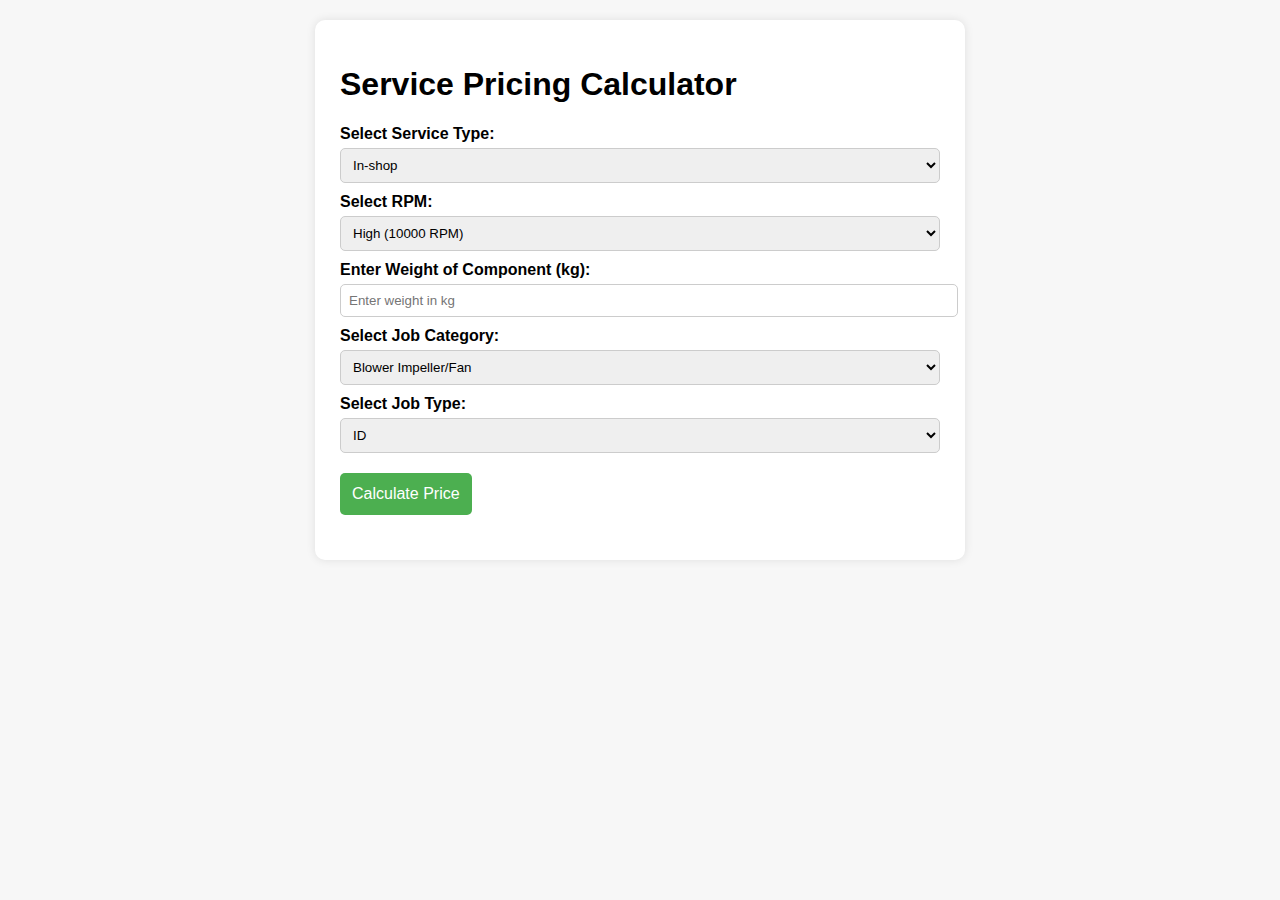
<file: Service Based Pricing Calcultor/index.html>
<!DOCTYPE html>
<html lang="en">
<head>
    <meta charset="UTF-8">
    <meta name="viewport" content="width=device-width, initial-scale=1.0">
    <title>Service Pricing Calculator</title>
    <link rel="stylesheet" href="style.css">
</head>
<body>

<div class="container">
    <h1>Service Pricing Calculator</h1>

    <label for="serviceType">Select Service Type:</label>
    <select id="serviceType">
        <option value="inshop">In-shop</option>
        <option value="onsite">On-site</option>
    </select>

    <label for="rpm">Select RPM:</label>
    <select id="rpm">
        <option value="high">High (10000 RPM)</option>
        <option value="medium">Medium (1500–2800 RPM)</option>
        <option value="low">Low (220 RPM)</option>
    </select>

    <label for="weight">Enter Weight of Component (kg):</label>
    <input type="number" id="weight" placeholder="Enter weight in kg">

    <label for="jobCategory">Select Job Category:</label>
    <select id="jobCategory">
        <option value="blowerImpeller">Blower Impeller/Fan</option>
        <option value="motorRotor">Motor Rotor</option>
        <option value="roller">Roller</option>
        <option value="spindle">Spindle</option>
        <option value="fans">Fans</option>
        <option value="agitatorsMixers">Agitators/Mixers</option>
        <option value="grindingWheel">Grinding Wheel</option>
        <option value="chuck">Chuck</option>
        <option value="pulley">Pulley</option>
        <option value="coupling">Coupling</option>
        <option value="fixture">Fixture</option>
        <option value="screwConveyor">Screw Conveyor</option>
        <option value="bowl">Bowl</option>
        <option value="flyer">Flyer</option>
        <option value="gear">Gear</option>
        <option value="flywheel">Flywheel</option>
        <option value="brakeDrum">Brake Drum</option>
        <option value="shotBlastingRotor">Shot Blasting Rotor</option>
        <option value="turbine">Turbine</option>
        <option value="centrifugalBasket">Centrifugal Basket</option>
        <option value="crusher">Crusher</option>
        <option value="separator">Separator</option>
        <option value="coolingTowerFan">Cooling Tower Fan</option>
        <option value="balancingMandrill">Balancing Mandrill</option>
        <option value="pumpImpeller">Pump Impeller</option>
    </select>

    <label for="jobType">Select Job Type:</label>
    <select id="jobType">
        <!-- Will be dynamically filled -->
    </select>

    <button onclick="calculatePrice()">Calculate Price</button>

    <div class="result" id="result"></div>
</div>

<script src="script.js"></script>
</body>
</html>
</file>
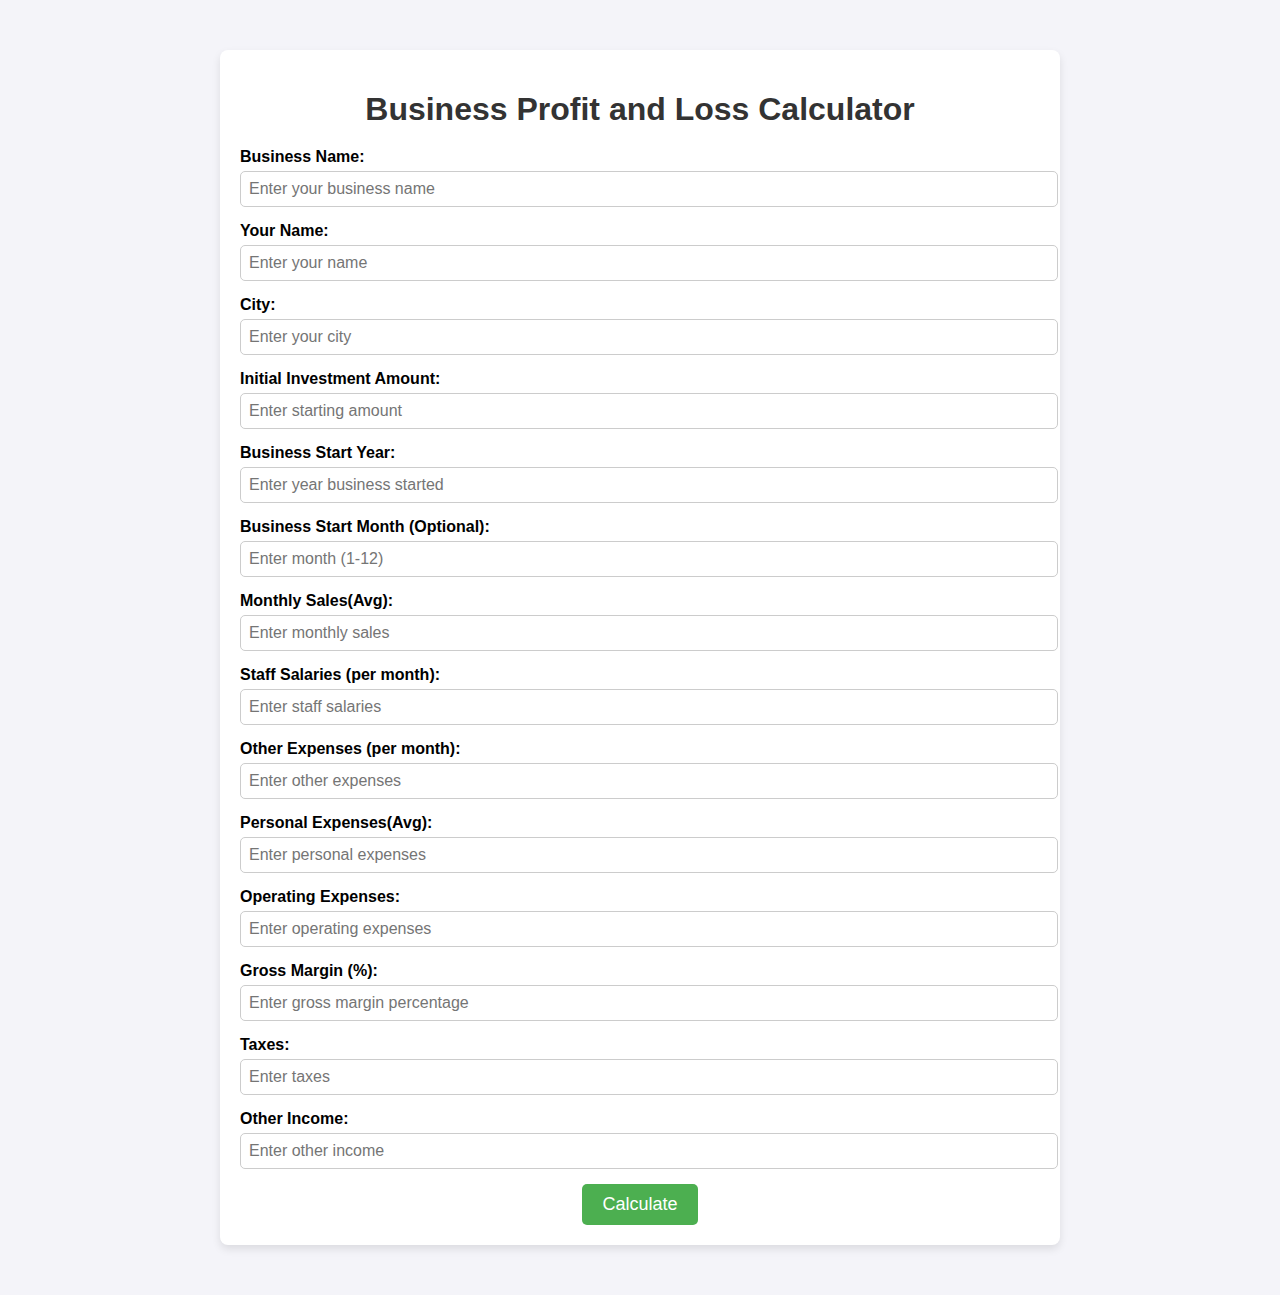
<file: business-index.html>
<!DOCTYPE html>
<html lang="en">
<head>
    <meta charset="UTF-8">
    <meta name="viewport" content="width=device-width, initial-scale=1.0">
    <meta http-equiv="X-UA-Compatible" content="ie=edge">
    <title>Business Profit and Loss Calculator</title>
    <style>
        body {
            font-family: Arial, sans-serif;
            background-color: #f4f4f9;
            margin: 0;
            padding: 0;
        }

        .container {
            max-width: 800px;
            margin: 50px auto;
            background-color: white;
            padding: 20px;
            border-radius: 8px;
            box-shadow: 0 4px 8px rgba(0, 0, 0, 0.1);
        }

        h1 {
            text-align: center;
            margin-bottom: 20px;
            color: #333;
        }

        .input-group {
            margin-bottom: 15px;
        }

        .input-group label {
            display: block;
            margin-bottom: 5px;
            font-weight: bold;
        }

        .input-group input {
            width: 100%;
            padding: 8px;
            font-size: 16px;
            border: 1px solid #ccc;
            border-radius: 5px;
        }

        .button-group {
            text-align: center;
        }

        button {
            background-color: #4CAF50;
            color: white;
            border: none;
            padding: 10px 20px;
            font-size: 18px;
            cursor: pointer;
            border-radius: 5px;
        }

        button:hover {
            background-color: #45a049;
        }

        #results {
            margin-top: 30px;
            padding-top: 20px;
            border-top: 2px solid #ddd;
            display: none;
            text-align: center;
        }

        #results p {
            font-size: 18px;
            margin: 10px 0;
        }

        #view-summary-btn {
            margin-top: 20px;
            padding: 10px 20px;
            background-color: #ff9800;
            font-size: 18px;
        }

        #view-summary-btn:hover {
            background-color: #e68900;
        }

        /* Popup Styles */
        .popup {
            display: none;
            position: fixed;
            top: 0;
            left: 0;
            width: 100%;
            height: 100%;
            background-color: rgba(0, 0, 0, 0.5);
            justify-content: center;
            align-items: center;
        }

        .popup-content {
            background-color: white;
            padding: 20px;
            border-radius: 8px;
            max-width: 400px;
            width: 100%;
            text-align: center;
        }

        .popup-content input {
            width: 80%;
            padding: 10px;
            margin: 10px 0;
            font-size: 16px;
            border-radius: 5px;
        }

        .popup-content button {
            background-color: #4CAF50;
            color: white;
            padding: 10px 20px;
            font-size: 16px;
            border-radius: 5px;
        }

        .popup-content button:hover {
            background-color: #45a049;
        }

        #close-popup-btn {
            background-color: #f44336;
            margin-top: 10px;
        }

        #close-popup-btn:hover {
            background-color: #d32f2f;
        }
    </style>
</head>
<body>
    <div class="container">
        <h1>Business Profit and Loss Calculator</h1>
        <form id="calculator-form">
            <!-- Business Name -->
            <div class="input-group">
                <label for="business-name">Business Name:</label>
                <input type="text" id="business-name" placeholder="Enter your business name" required>
            </div>
            
            <!-- Your Name -->
            <div class="input-group">
                <label for="user-name">Your Name:</label>
                <input type="text" id="user-name" placeholder="Enter your name" required>
            </div>
            
            <!-- City -->
            <div class="input-group">
                <label for="user-city">City:</label>
                <input type="text" id="user-city" placeholder="Enter your city" required>
            </div>

            <!-- Starting Amount -->
            <div class="input-group">
                <label for="start-amount">Initial Investment Amount:</label>
                <input type="number" id="start-amount" placeholder="Enter starting amount" required>
            </div>

            <!-- Business Start Year -->
            <div class="input-group">
                <label for="business-start-year">Business Start Year:</label>
                <input type="number" id="business-start-year" placeholder="Enter year business started" required>
            </div>

            <!-- Optional Business Start Month -->
            <div class="input-group">
                <label for="business-start-month">Business Start Month (Optional):</label>
                <input type="number" id="business-start-month" placeholder="Enter month (1-12)">
            </div>

            <!-- Monthly Sales -->
            <div class="input-group">
                <label for="monthly-sales">Monthly Sales(Avg):</label>
                <input type="number" id="monthly-sales" placeholder="Enter monthly sales" required>
            </div>

            <!-- Staff Salaries -->
            <div class="input-group">
                <label for="staff-salaries">Staff Salaries (per month):</label>
                <input type="number" id="staff-salaries" placeholder="Enter staff salaries" required>
            </div>

            <!-- Other Expenses -->
            <div class="input-group">
                <label for="other-expenses">Other Expenses (per month):</label>
                <input type="number" id="other-expenses" placeholder="Enter other expenses" required>
            </div>

            <!-- Personal Expenses -->
            <div class="input-group">
                <label for="personal-expenses">Personal Expenses(Avg):</label>
                <input type="number" id="personal-expenses" placeholder="Enter personal expenses" required>
            </div>

            <!-- Operating Expenses -->
            <div class="input-group">
                <label for="operating-expenses">Operating Expenses:</label>
                <input type="number" id="operating-expenses" placeholder="Enter operating expenses" required>
            </div>

            <!-- Gross Margin -->
            <div class="input-group">
                <label for="gross-margin">Gross Margin (%):</label>
                <input type="number" id="gross-margin" placeholder="Enter gross margin percentage" required>
            </div>

            <!-- Taxes -->
            <div class="input-group">
                <label for="taxes">Taxes:</label>
                <input type="number" id="taxes" placeholder="Enter taxes" required>
            </div>

            <!-- Other Income -->
            <div class="input-group">
                <label for="other-income">Other Income:</label>
                <input type="number" id="other-income" placeholder="Enter other income" required>
            </div>

            <!-- Calculate Button -->
            <div class="button-group">
                <button type="button" id="calculate-btn">Calculate</button>
            </div>

            <!-- Results (Initially Hidden) -->
            <div id="results">
                <h3>Results for <span id="business-name-result"></span></h3>
                <p id="total-expenses">Total Monthly Expenses: ₹0</p>
                <p id="gross-profit">Gross Profit: ₹0</p>
                <p id="net-profit">Monthly Net Profit: ₹0</p>
                <p id="estimated-bank-balance">Estimated Bank Balance: ₹0</p>
                <p id="profit-since-start">Profit Since Start: ₹0</p>
                <p id="monthly-profit">Monthly Profit: ₹0</p>
            </div>
        </form>
    </div>

    <!-- Pop-Up for Contact Details -->
    <div id="contact-popup" class="popup">
        <div class="popup-content">
            <h2>Enter Your Contact Details</h2>
            <label for="whatsapp">WhatsApp Number:</label>
            <input type="text" id="whatsapp" placeholder="Enter your WhatsApp number" required><br>
            <label for="email">Email Address:</label>
            <input type="email" id="email" placeholder="Enter your email address" required>
            <button id="submit-details-btn">Submit</button>
            <button id="close-popup-btn">Close</button>
        </div>
    </div>

    <script>
        document.getElementById("calculate-btn").addEventListener("click", function() {
            // Show the popup for contact details
            document.getElementById("contact-popup").style.display = "flex";
        });

        document.getElementById("close-popup-btn").addEventListener("click", function() {
            document.getElementById("contact-popup").style.display = "none";
        });

        document.getElementById("submit-details-btn").addEventListener("click", function() {
            let whatsapp = document.getElementById("whatsapp").value;
            let email = document.getElementById("email").value;

            if (whatsapp && email) {
                // Close the popup
                document.getElementById("contact-popup").style.display = "none";

                // Get values from the calculator form
                let businessName = document.getElementById("business-name").value;
                let startAmount = parseFloat(document.getElementById("start-amount").value) || 0;
                let monthlySales = parseFloat(document.getElementById("monthly-sales").value) || 0;
                let staffSalaries = parseFloat(document.getElementById("staff-salaries").value) || 0;
                let otherExpenses = parseFloat(document.getElementById("other-expenses").value) || 0;
                let personalExpenses = parseFloat(document.getElementById("personal-expenses").value) || 0;
                let operatingExpenses = parseFloat(document.getElementById("operating-expenses").value) || 0;
                let grossMarginPercent = parseFloat(document.getElementById("gross-margin").value) || 0;
                let taxes = parseFloat(document.getElementById("taxes").value) || 0;
                let otherIncome = parseFloat(document.getElementById("other-income").value) || 0;
                let businessStartYear = parseInt(document.getElementById("business-start-year").value);
                let businessStartMonth = parseInt(document.getElementById("business-start-month").value) || 1; // Default to January if month is not provided
                let currentDate = new Date();

                // Calculate Business Start Date
                let businessStartDate = new Date(businessStartYear, businessStartMonth - 1, 1); // Month is 0-indexed

                // Calculate Gross Profit
                let grossProfit = monthlySales * (grossMarginPercent / 100);

                // Calculate Monthly Expenses
                let totalMonthlyExpenses = staffSalaries + otherExpenses + personalExpenses + operatingExpenses + taxes;

                // Calculate Monthly Net Profit
                let monthlyNetProfit = grossProfit - totalMonthlyExpenses + otherIncome;

                // Calculate Profit Since Business Started
                let monthsSinceStart = Math.floor((currentDate - businessStartDate) / (1000 * 60 * 60 * 24 * 30)); // Approximate months
                let totalProfitSinceStart = monthlyNetProfit * monthsSinceStart;

                // Calculate Estimated Bank Balance
                let estimatedBankBalance = startAmount + totalProfitSinceStart;

                // Show results
                document.getElementById("results").style.display = "block";
                document.getElementById("business-name-result").innerText = businessName;
                document.getElementById("total-expenses").innerText = "Total Monthly Expenses: ₹ " + totalMonthlyExpenses.toFixed(2);
                document.getElementById("gross-profit").innerText = "Gross Profit: ₹ " + grossProfit.toFixed(2);
                document.getElementById("net-profit").innerText = "Monthly Net Profit: ₹ " + monthlyNetProfit.toFixed(2);
                document.getElementById("estimated-bank-balance").innerText = "Estimated Bank Balance: ₹ " + estimatedBankBalance.toFixed(2);
                document.getElementById("profit-since-start").innerText = "Profit Since Start: ₹ " + totalProfitSinceStart.toFixed(2);
                document.getElementById("monthly-profit").innerText = "Monthly Profit: ₹ " + monthlyNetProfit.toFixed(2);

                alert("Thank you! You can now see your detailed summary.");
            } else {
                alert("Please fill in both WhatsApp number and email address.");
            }
        });
    </script>
</body>
</html>
</file>
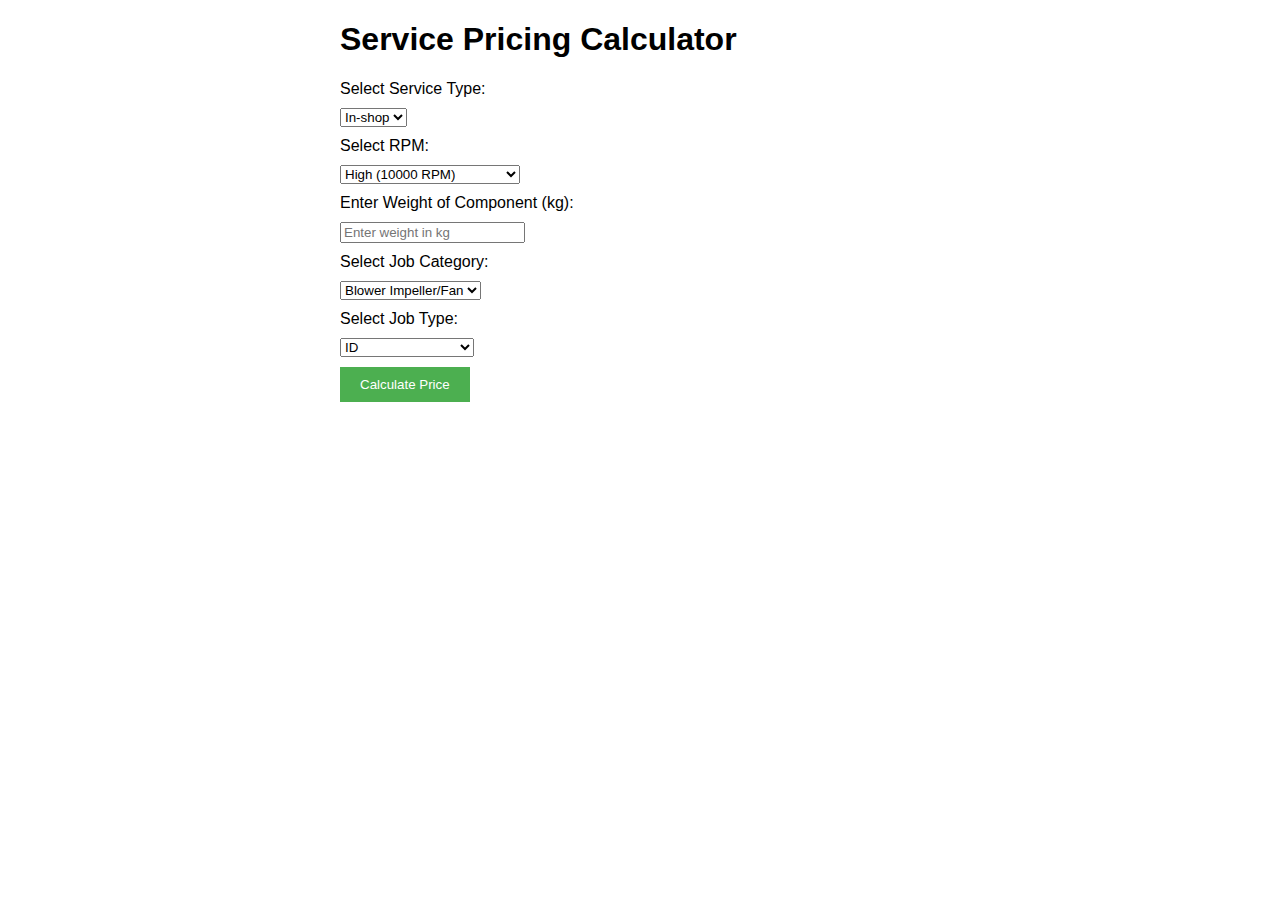
<file: star_balancing_calc2.html>
<!DOCTYPE html>
<html lang="en">
<head>
    <meta charset="UTF-8">
    <meta name="viewport" content="width=device-width, initial-scale=1.0">
    <title>Service Pricing Calculator</title>
    <style>
        body { font-family: Arial, sans-serif; margin: 20px; }
        .container { max-width: 600px; margin: auto; }
        label, select, input { display: block; margin: 10px 0; }
        button { padding: 10px 20px; background-color: #4CAF50; color: white; border: none; cursor: pointer; }
        button:hover { background-color: #45a049; }
        .result { margin-top: 20px; font-weight: bold; }
    </style>
</head>
<body>

<div class="container">
    <h1>Service Pricing Calculator</h1>

    <label for="serviceType">Select Service Type:</label>
    <select id="serviceType">
        <option value="inshop">In-shop</option>
        <option value="onsite">On-site</option>
    </select>

    <label for="rpm">Select RPM:</label>
    <select id="rpm">
        <option value="high">High (10000 RPM)</option>
        <option value="medium">Medium (1500-2800 RPM)</option>
        <option value="low">Low (220 RPM)</option>
    </select>

    <label for="weight">Enter Weight of Component (kg):</label>
    <input type="number" id="weight" placeholder="Enter weight in kg">

    <label for="jobCategory">Select Job Category:</label>
    <select id="jobCategory" onchange="updateJobTypes()">
        <option value="blowerImpeller">Blower Impeller/Fan</option>
        <option value="motorRotor">Motor Rotor</option>
        <option value="roller">Roller</option>
        <option value="spindle">Spindle</option>
        <option value="fans">Fans</option>
        <option value="agitatorsMixers">Agitators/Mixers</option>
        <option value="grindingWheel">Grinding Wheel</option>
        <option value="chuck">Chuck</option>
        <option value="pulley">Pulley</option>
        <option value="coupling">Coupling</option>
        <option value="fixture">Fixture</option>
        <option value="screwConveyor">Screw Conveyor</option>
        <option value="bowl">Bowl</option>
        <option value="flyer">Flyer</option>
        <option value="gear">Gear</option>
        <option value="flywheel">Flywheel</option>
        <option value="brakeDrum">Brake Drum</option>
        <option value="shotBlastingRotor">Shot Blasting Rotor</option>
        <option value="turbine">Turbine</option>
        <option value="centrifugalBasket">Centrifugal Basket</option>
        <option value="crusher">Crusher</option>
        <option value="separator">Separator</option>
        <option value="coolingTowerFan">Cooling Tower Fan</option>
        <option value="balancingMandrill">Balancing Mandrill</option>
        <option value="pumpImpeller">Pump Impeller</option>
    </select>

    <label for="jobType">Select Job Type:</label>
    <select id="jobType">
        <!-- Job Types will be populated based on selected Job Category -->
    </select>

    <button onclick="calculatePrice()">Calculate Price</button>

    <div class="result" id="result"></div>
</div>

<script>
// Job Types for each category
const jobTypes = {
    blowerImpeller: ["ID", "FD", "SA", "Exhause", "DIDW", "High/Low pressure", "Furnace"],
    motorRotor: ["AC Rotor/Motor", "DC Rotor/Motor"],
    roller: ["With Shaft", "W/o Shaft", "Rubber Roller", "Plated Roller"],
    spindle: ["VMC", "HMC", "CNC", "Grinding M/c"],
    fans: ["Radiator Fans", "Anealing Fans", "Mancooler Fans"],
    agitatorsMixers: ["MS", "SS"],
    grindingWheel: ["-------"],
    chuck: ["3 Jaw Chuck", "4 Jaw Chuck"],
    pulley: ["1 Groove", "2 Grooves", "3 Grooves", "4 Grooves Pulley"],
    coupling: ["Flexible", "Rigid"],
    fixture: ["-------"],
    screwConveyor: ["-------"],
    bowl: ["-------"],
    flyer: ["-------"],
    gear: ["-------"],
    flywheel: ["-------"],
    brakeDrum: ["-------"],
    shotBlastingRotor: ["-------"],
    turbine: ["Capacity in Kw (Kilo Watt) / Mw (Mega Watt)"],
    centrifugalBasket: ["-------"],
    crusher: ["Capacity in TPH (Tons per Hour)"],
    separator: ["Milk Seperator", "Oil Seperator"],
    coolingTowerFan: ["-------"],
    balancingMandrill: ["Balancing Master Rotor", "Balancing Mandrill"],
    pumpImpeller: ["MS", "SS", "Casting", "Gunmetal", "Bronze Impellers"]
};

// Update job types based on selected category
function updateJobTypes() {
    const category = document.getElementById("jobCategory").value;
    const jobTypeDropdown = document.getElementById("jobType");
    jobTypeDropdown.innerHTML = '';  // Clear current options

    // Populate job types for the selected category
    jobTypes[category].forEach(jobType => {
        const option = document.createElement("option");
        option.value = jobType;
        option.text = jobType;
        jobTypeDropdown.appendChild(option);
    });
}

// Calculate price based on inputs
function calculatePrice() {
    const serviceType = document.getElementById("serviceType").value;
    const rpm = document.getElementById("rpm").value;
    const weight = parseFloat(document.getElementById("weight").value);
    const jobCategory = document.getElementById("jobCategory").value;
    const jobType = document.getElementById("jobType").value;

    let price = 0;

    // Define price based on service location
    if (serviceType === "onsite") {
        price += 2800; // On-site service has a premium price
    } else {
        price += 320; // In-shop services have a starting price of ₹320
    }

    // Apply pricing based on RPM
    if (rpm === "high") {
        price += 320; // High RPM tools (e.g., Boring Bar, Reamer) get basic pricing
    } else if (rpm === "medium") {
        price += 1000; // Medium RPM tools (e.g., Rotors, Blowers) are priced higher
    } else {
        price += 1500; // Low RPM tools have custom pricing (e.g., for heavy equipment)
    }

    // Apply pricing based on weight
    if (weight < 2) {
        price += 320; // Light components
    } else if (weight >= 50 && weight <= 100) {
        price += 2500; // Medium components
    } else if (weight > 100) {
        price += 105000; // Heavy components
    }

    // Adjust price based on specific job category and type
    switch (jobCategory) {
        case "blowerImpeller":
            price += 1000;
            if (jobType === "ID") price += 500;
            if (jobType === "FD") price += 600;
            break;
        case "motorRotor":
            price += 1200;
            if (jobType === "AC Rotor/Motor") price += 400;
            if (jobType === "DC Rotor/Motor") price += 500;
            break;
        // Add more job types and cases here as per your data...
        default:
            price += 320; // Default price for unspecified jobs
            break;
    }

    // Show the calculated price
    document.getElementById("result").innerText = "Calculated Price: ₹" + price;
}

// Initialize job types when page loads
updateJobTypes();

</script>

</body>
</html>
</file>
<file: Service Based Pricing Calcultor/style.css>
body {
    font-family: Arial, sans-serif;
    margin: 20px;
    background-color: #f7f7f7;
}

.container {
    max-width: 600px;
    margin: auto;
    background: #fff;
    padding: 25px;
    border-radius: 10px;
    box-shadow: 0 0 10px rgba(0, 0, 0, 0.1);
}

label {
    margin-top: 10px;
    display: block;
    font-weight: bold;
}

select, input {
    width: 100%;
    padding: 8px;
    margin-top: 5px;
    border: 1px solid #ccc;
    border-radius: 5px;
}

button {
    margin-top: 20px;
    padding: 12px;
    background-color: #4CAF50;
    color: white;
    font-size: 16px;
    border: none;
    border-radius: 5px;
    cursor: pointer;
}

button:hover {
    background-color: #45a049;
}

.result {
    margin-top: 20px;
    font-weight: bold;
    font-size: 18px;
    color: #333;
}
</file>
